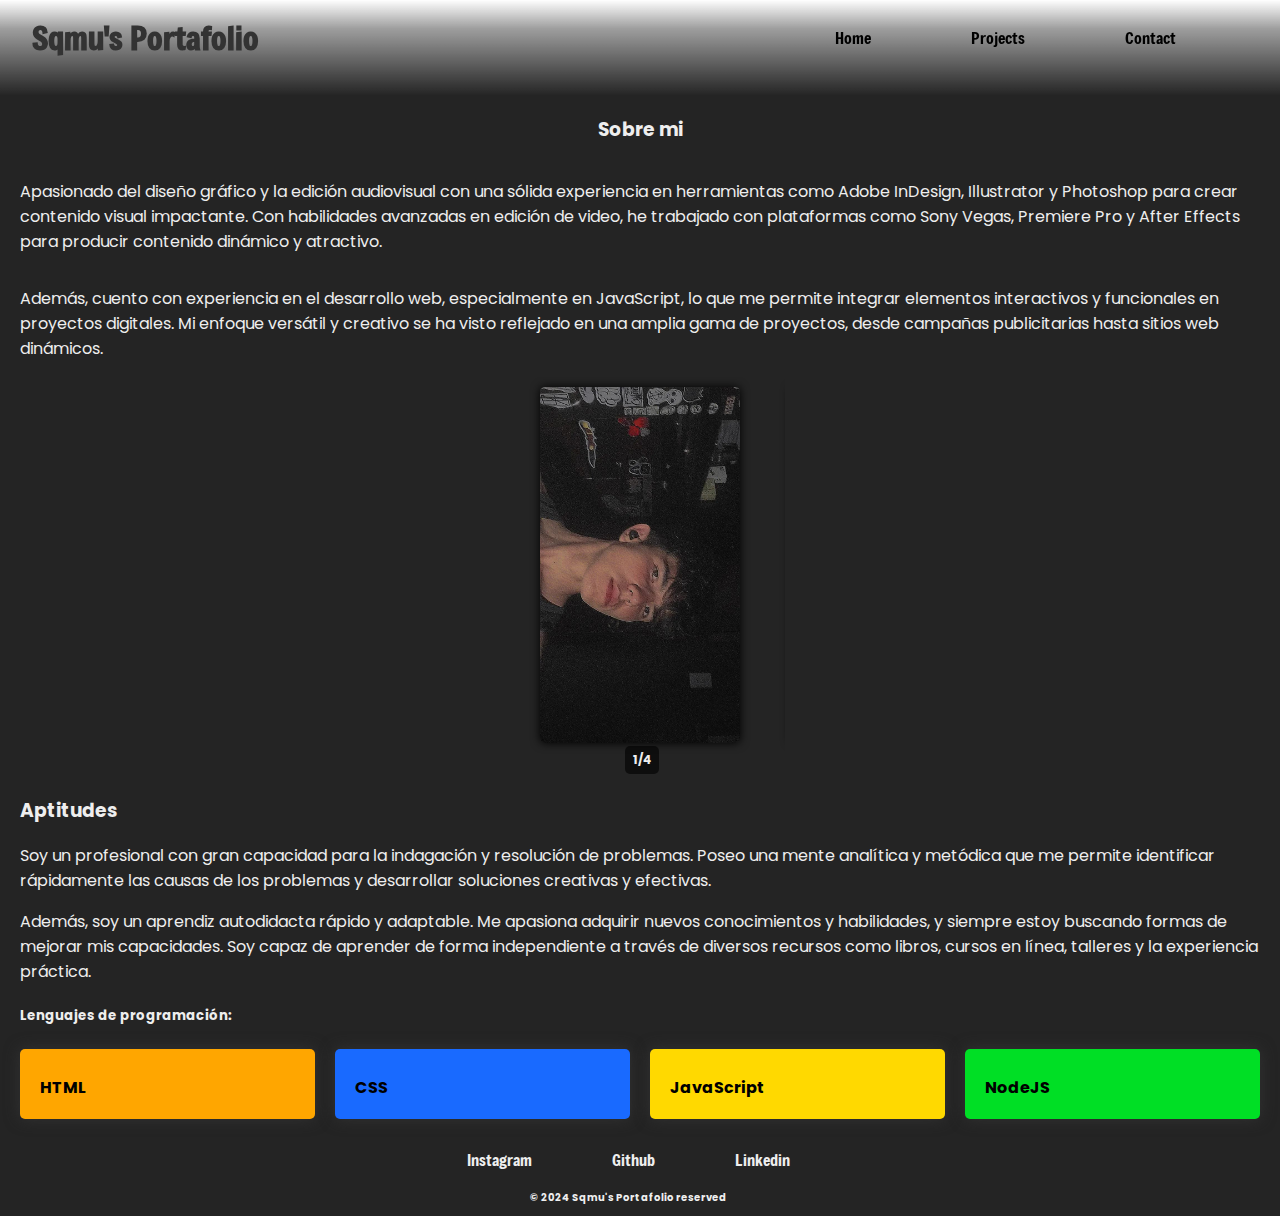
<file: index.html>
<!DOCTYPE html>
<html lang="en">
	<head>
		<meta charset="UTF-8" />
		<meta name="viewport" content="width=device-width, initial-scale=1.0" />
		<title>Sqmu's Portafolio</title>
		<link rel="stylesheet" href="styles/main.css" />
		<link rel="stylesheet" href="styles/templates.css" />

        <!--! Font Awesome CDN !-->
        <link rel="stylesheet" href="https://cdnjs.cloudflare.com/ajax/libs/font-awesome/6.5.2/css/all.min.css" integrity="sha512-SnH5WK+bZxgPHs44uWIX+LLJAJ9/2PkPKZ5QiAj6Ta86w+fsb2TkcmfRyVX3pBnMFcV7oQPJkl9QevSCWr3W6A==" crossorigin="anonymous" referrerpolicy="no-referrer" />
	</head>
	<body>
        <!--? Navbar -->
        <div class="navbar">
            <h1 id="navbar-ttl">Sqmu's Portafolio</h1>
            <div class="links">
                <a href="index.html">Home</a>
                <a href="projects.html">Projects</a>
                <a href="#contact.html">Contact</a>
            </div>
        </div>

    <!--? Content -->
        <div class="container">
            <div class="about-me">
                <h3>Sobre mi</h3>
                <p>Apasionado del diseño gráfico y la edición audiovisual con una sólida experiencia en herramientas como Adobe InDesign, Illustrator y Photoshop para crear contenido visual impactante. Con habilidades avanzadas en edición de video, he trabajado con plataformas como Sony Vegas, Premiere Pro y After Effects para producir contenido dinámico y atractivo.</p>
                <p>Además, cuento con experiencia en el desarrollo web, especialmente en JavaScript, lo que me permite integrar elementos interactivos y funcionales en proyectos digitales. Mi enfoque versátil y creativo se ha visto reflejado en una amplia gama de proyectos, desde campañas publicitarias hasta sitios web dinámicos.</p>
                <div class="fotos-carrousel">
                    <div class="carrousel">
                        
                        <img class="carrousel-img" src="static/img/img3.jpeg" alt="imagen 1">
                        <img class="carrousel-img" src="static/img/img4.jpeg" alt="imagen 1">
                        <img class="carrousel-img" src="static/img/img5.jpeg" alt="imagen 1">
                        <img class="carrousel-img" src="static/img/img1.jpeg" alt="imagen 1">
                    </div>
                    <button class="prev"><i class="fa-solid fa-caret-left"></i></button>
                    <button class="next"><i class="fa-solid fa-caret-right"></i></button>
                    <h2 class="imgnumber"><span class="nmbr">1</span>/4</h2>
                </div>
            </div>
            <div>
                <h3>Aptitudes</h3>
                <p>Soy un profesional con gran capacidad para la indagación y resolución de problemas. Poseo una mente analítica y metódica que me permite identificar rápidamente las causas de los problemas y desarrollar soluciones creativas y efectivas.</p>
                <p>Además, soy un aprendiz autodidacta rápido y adaptable. Me apasiona adquirir nuevos conocimientos y habilidades, y siempre estoy buscando formas de mejorar mis capacidades. Soy capaz de aprender de forma independiente a través de diversos recursos como libros, cursos en línea, talleres y la experiencia práctica.</p>
                <h5>Lenguajes de programación:</h5>
                <div class="languages">
                    <div class="lan html">
                        <h4><i class="fa-brands fa-html5"></i> HTML</h4>
                        <p><b>Tiempo de Experiencia:</b> 4 años</p>
                        <p><b>Porcentaje de manejo:</b> 90%</p>
                    </div>
                    <div class="lan css ">
                        <h4><i class="fa-brands fa-css3-alt"></i> CSS</h4>
                        <p><b>Tiempo de Experiencia:</b> 4 años</p>
                        <p><b>Porcentaje de manejo:</b> 85%</p>
                    </div>
                    <div class="lan js">
                        <h4><i class="fa-brands fa-js"></i> JavaScript</h4>
                        <p><b>Tiempo de Experiencia:</b> 4 años</p>
                        <p><b>Porcentaje de manejo:</b> 70%</p>
                    </div>
                    <div class="lan nodejs">
                        <h4><i class="fa-brands fa-node-js"></i> NodeJS</h5>
                        <p><b>Tiempo de Experiencia:</b> 2 años</p>
                        <p><b>Porcentaje de manejo:</b> 10%</p>
                    </div>
                </div>
            </div>
            <footer id="footer">
                <div class="links">
                    <a href="https://www.instagram.com/sqmuu_/"><i class="fa-brands fa-square-instagram"></i> Instagram</a>
                <a href="https://github.com/iSqmu"><i class="fa-brands fa-github"></i> Github</a>
                <a href="https://www.linkedin.com/in/sqmuu/"><i class="fa-brands fa-linkedin"></i> Linkedin</a>
                </div>
                <span>
                    <p>&copy; 2024 Sqmu's Portafolio reserved</p>
                </span>
            </footer>
        </div>

        <script src="scripts/home.js"></script>
    </body>
</html>
</file>
<file: styles/main.css>
@import url('https://fonts.googleapis.com/css2?family=Freeman&family=Poppins:ital,wght@0,100;0,200;0,300;0,400;0,500;0,600;0,700;0,800;0,900;1,100;1,200;1,300;1,400;1,500;1,600;1,700;1,800;1,900&display=swap');

body {
    padding: 0;
    margin: 0;
    font-family: 'Poppins';
    background: #242424;
    color: #eee;
}

a, h1 {
    font-family: 'Freeman';
}

.container {
    margin: 0 20px;
}

.languages {
    display: grid;
    grid-template-columns: repeat(auto-fit, minmax(250px, 1fr));
    grid-template-rows: repeat(2, auto);
    gap: 20px;
}
.html {
    background-color: rgb(255, 166, 0);
    width: auto;
    padding: 5px 20px;
    transition: .5s all;
    &:hover {
        height: 150px;
        cursor: pointer;
        box-shadow: 0 0 20px rgb(255, 166, 0);
    }
}

.css {
    background-color: rgb(25, 106, 255);
    width: auto;
    padding: 5px 20px;
    transition: .5s all;
    &:hover {
        height: 150px;
        cursor: pointer;
        box-shadow: 0 0 20px rgb(25, 106, 255);
    }
}

.js {
    background-color: rgb(255, 217, 0);
    width: auto;
    padding: 5px 20px; 
    transition: .5s all;
    &:hover {
        height: 150px;
        cursor: pointer;
        box-shadow: 0 0 20px rgb(255, 217, 0);
    }
}

.nodejs {
    background-color: rgb(0, 223, 37);
    width:auto;
    padding: 5px 20px;
    transition: .5s all;
    &:hover {
        height: 150px;
        cursor: pointer;
        box-shadow: 0 0 20px rgb(0, 223, 37);
    }
}

.lan {
    box-shadow: 0 0 15px #333;
    border-radius: 5px;
    height: 60px;
    overflow: hidden;
    position: relative;
    color: #000;
}

.lan p{
    font-size: 14px;
}

/*? About Me*/

.about-me {
    display: flex;
    justify-content: center;
    flex-direction: column;
    align-items: center;
}
.carrousel-img {
    width: 200px;
    margin-right: 50px;
    position: relative;
    top: -10px;
    left: 25px;
    box-shadow: 0 0 10px black;
    border-radius: 5px;
}

.carrousel {
    position: relative;
    display: flex;
    transition: all .5s ease-in-out;
}

.fotos-carrousel {
    /* background: #eee; */
    padding: 20px;
    position: relative;
    width: 250px;
    height: 360px;
    overflow: hidden;
}

.fotos-carrousel .next {
    position: absolute;
    top: 50%;
    right: 10px;
    width: 24px;
    height: 24px;
    font-size: 30px;
    border: none;
    cursor: pointer;
    background: none;
    transition: all .2s ease-in-out;
    color: #eee;
    text-shadow: 0 0 5px #eee;
    &:hover {
        transform: scale(1.3);
    }
}

.fotos-carrousel .prev {
    position: absolute;
    top: 50%;
    left: 10px;
    width: 24px;
    height: 24px;
    font-size: 30px;
    border: none;
    cursor: pointer;
    transition: all .2s ease-in-out;
    background: none;
    color: #eee;
    text-shadow: 0 0 5px #eee;
    &:hover {
        transform: scale(1.4);
    }
}

.imgnumber {
    position: absolute;
    bottom: -7px;
    right: 40%;
    margin: 10px;
    color: #eee;
    background: #0000009c;
    border-radius: 5px;
    font-size: 12px;
    padding: 5px 2px;
    width: 30px;
    text-align: center;
}


#projects-code {
    width: 70px;
    height: 70px;
    background: rgb(0, 102, 255);
    color: white;
    border:none;
    border-radius: 15px;
    cursor: pointer;
    position: absolute;
    bottom: 2rem;
    left: 2rem;
}

#projects-edit {
    width: 70px;
    height: 70px;
    background: rgb(119, 0, 255);
    color: white;
    border:none;
    border-radius: 15px;
    cursor: pointer;
    position: absolute;
    bottom: 2rem;
    right: 2rem;
}

.projects-programs {
    width: 70px;
    height: 70px;
    background: rgb(0, 102, 255);
    color: white;
    border:none;
    border-radius: 15px;
    position: absolute;
    bottom: 2rem;
    left: 2rem;
    z-index: -1;
    transition: .5s ease-in-out all;
    overflow: hidden;
}

.projects-edition {
    width: 70px;
    height: 70px;
    background: rgb(119, 0, 255);
    color: white;
    border:none;
    border-radius: 15px;
    position: absolute;
    bottom: 2rem;
    right: 2rem;
    z-index: -1;
    transition: .5s ease-in-out all;
    overflow: hidden;
}

.active-projects {
    width: 96%;
    height: 80%;
    border-radius: 15px;
}

.content-projects {
    margin: 10px 20px;
}

.project-card {
    display: flex;
    flex-direction: column;
    align-items: left;
    width: 170px;
    height: 250px;
    background: #eee;
    border-radius: 15px;
    color: #333;
    padding: 0 10px;
    position: relative;
    overflow: hidden;
    transition: all .3s ease-in-out;
    margin-right: 50px;
    &:hover {
        width: 550px;
        z-index: 2;
        p{
            width: 57%;
        }
    }
}

.btnProjects {
    position: absolute;
    bottom: 0;
    left: 0;
    width: 100%;
    height: 30px;
    background: #00FFEC;
    text-decoration: none;
    color: white;
    display: flex;
    justify-content: center;
    align-items: center;
}

.cards-projects {
    display: flex;
    flex-direction: row;
}

.project-card img {
    position: absolute;
    left: 330px;
    top: 25%;
    z-index: 3;
    width: 40%;
    border-radius: 16px;
}

.project-card h3 {
    margin-bottom: 0px;
}

.projects-title {
    position: absolute;
    top: 50%;
    left: 50%;
    width: 60%;
    transform: translate(-50%, -50%);
    text-align: center;
    -webkit-text-fill-color: transparent;
    -webkit-text-stroke: #242424 1px;
    text-shadow: 0 0 5px white;
    z-index: -3;
}

@media screen and (max-width: 710px) {
    .cards-projects {
        display: grid;
        grid-template-columns: repeat(auto-fit, minmax(250px, 1fr));
        grid-template-rows: repeat(2, auto);
        gap: 20px;
    }

}
</file>
<file: styles/templates.css>
.navbar {
    display: flex;
    justify-content: space-between;
    background: linear-gradient(180deg, #ffffff 0%, rgba(255, 255, 255, 0.555) 30%, #33333300 100%);
    color: #333;
    padding: 1rem   ;
    margin: 0;
    position: sticky;
    z-index: 30;
    top: 0;
    h1 {
        margin-left: 1rem;
        margin-top: 0 ;
        transition: all .2s ease-in-out;
    }
    a {
        position: relative;
        top: 15%;
        color: #000;
        text-decoration: none;
        margin-right: 5rem;
        padding: 0.5rem;
        transition: all .3s ease-in-out;
        &:hover {
            color: #eee;
            background-color: #333;
            border-radius: 10px;
        }
    }
}

.navbar a::after {
    content: "";
    position: absolute;
    bottom: 5px;
    left: 15%;
    width: 0;
    height: 2px;
    background-color: #333;
    transition: all .3s ease-in-out;
}

.navbar a:hover::after {
    width: 70%;
    background-color: #eee;
    transition: width 0.3s ease-out;
}

@keyframes navLinkFade {
    0% {
        opacity: .5;
        text-shadow: 0 0 2px #333;
    }
    50% {
        opacity: 1;
        text-shadow: 0 0 10px #333;
    }

    100% {
        opacity: .5;
        text-shadow: 0 0 2px #333;
    }
}

.navbar h1:hover {
    color: transparent;
    -webkit-text-stroke: 0.5px #333;
    transition: all 1s ease-in-out;
    animation: navLinkFade infinite ease-in-out 2s;
}

#footer {
    position: static;
    bottom: 0;
    width: 95vw;
    p {
        text-align: center;
        font-size: 10px;
        font-weight: bold;
    }
    a{
        text-decoration: none;
        color: #eee ;
        transition: all .3s ease-in-out;
        z-index: 1;
    }
}

#footer .links {
    display: flex;
    justify-content: center;
    gap: 5rem;
    align-items: center;
    padding: 10px;
}

#footer .links a:hover {
    transform: scale(1.2);
    color: #333;
}

#footer .links a:hover::after {
    animation: linkanim .5s ease-in-out forwards ;
}

#footer .links a::after {
    content: "";
    position: absolute;
    z-index: -1;
    bottom: 0;
    left: -8px;
    width: 0px;
    height: 2px;
    background-color: #eee;
    transition: all .3s ease-in-out ;
    border-radius: 0px;
}

@keyframes linkanim {
    0% {
        width: 0;
        height: 2px;
    }
    50% {
        width: 120%;
        height: 2px;
    }
    100% {
        width: 120%;
        height: 20px;
        border-radius: 5px;
    }
}

@media screen and (max-width: 710px) {
    #footer {
        position: static;
    }
    
    .navbar {
        display: flex;
        flex-direction: column;
        align-items: center;
        justify-content: center;

        .links {
            width: 100vw;
            display: flex;
            justify-content: center;
            align-items: center;
    
        }
        a{
            margin: 5px;
        }

        
    }
}
</file>
